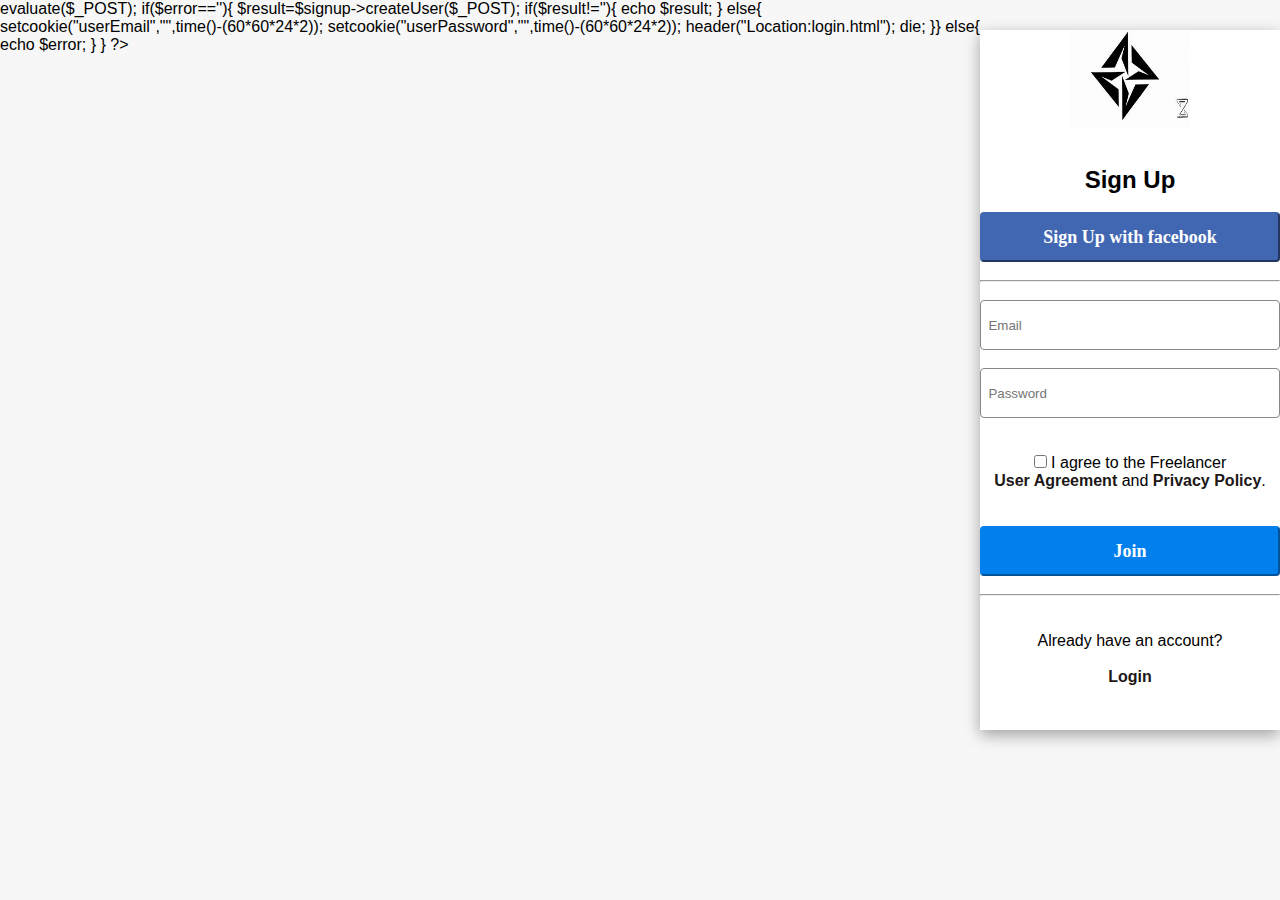
<file: signup.html>
<?php

include("classes\connect.php");
include("classes\signup.php");

if($_SERVER['REQUEST_METHOD']=='POST'){
  $signup= new Signup();
  $error=$signup->evaluate($_POST);
  if($error==''){
    $result=$signup->createUser($_POST);
    if($result!=''){
      echo $result;
    }
    
    else{
      
      setcookie("userEmail","",time()-(60*60*24*2));
      setcookie("userPassword","",time()-(60*60*24*2));
      header("Location:login.html");
    die;
    }}
    else{
      echo $error;
    }



  }

?>


<!DOCTYPE html>
<html lang="en">
  <link>
    <meta charset="UTF-8" />
    <meta http-equiv="X-UA-Compatible" content="IE=edge" />
    <meta name="viewport" content="width=device-width, initial-scale=1.0" />
    <link href="styles/login.css" rel="stylesheet" />
    <title>Sign Up</title>
  </head>
  <body>
    <div class="mid">
    
      <img src="images\logo.jpg" alt="logo" />
      <br /><br /><br />
      <h2>Sign Up</h2>
      <br />
      <form action="" method="post" name="register">
        <a href=""
          ><button name="submit" type="submit"  id="Btn1"><!--<img src ="img\Yootheme-Social-Bookmark-Social-facebook-button-blue.512.png" alt="" height="20"width=""/>--> Sign Up with facebook</button></a>
        <br /><br />
        <hr />
        <br />
        <input name="email1" type="email"  placeholder="&nbsp;&nbsp;Email" id="text" required  />
        <br /><br />
  
        <input
          name="password1"
          type="password"
          placeholder="&nbsp;&nbsp;Password"
          minlength="8"
          maxlength="50"
          required
          id="text" 
        />
        <br /><br /><br />
        <input type="checkbox" name="Remember" value="Remember" required />
        <label>
          I agree to the Freelancer
          <br>
          <a href="">User Agreement</a> and 
          <a href="">Privacy Policy</a>.
        </label>
  
        <br /><br /><br />
        <!-- <a href="index.html"> -->
        <button type="submit" name="submit" id="Btn">
          Join</a>
        </button>
        <br /><br />
      </form>
      <hr />
      <br /><br />
      Already have an account? <br /><br /><a href="login.html">Login</a>
    </div>
  </body>
</html>
</file>
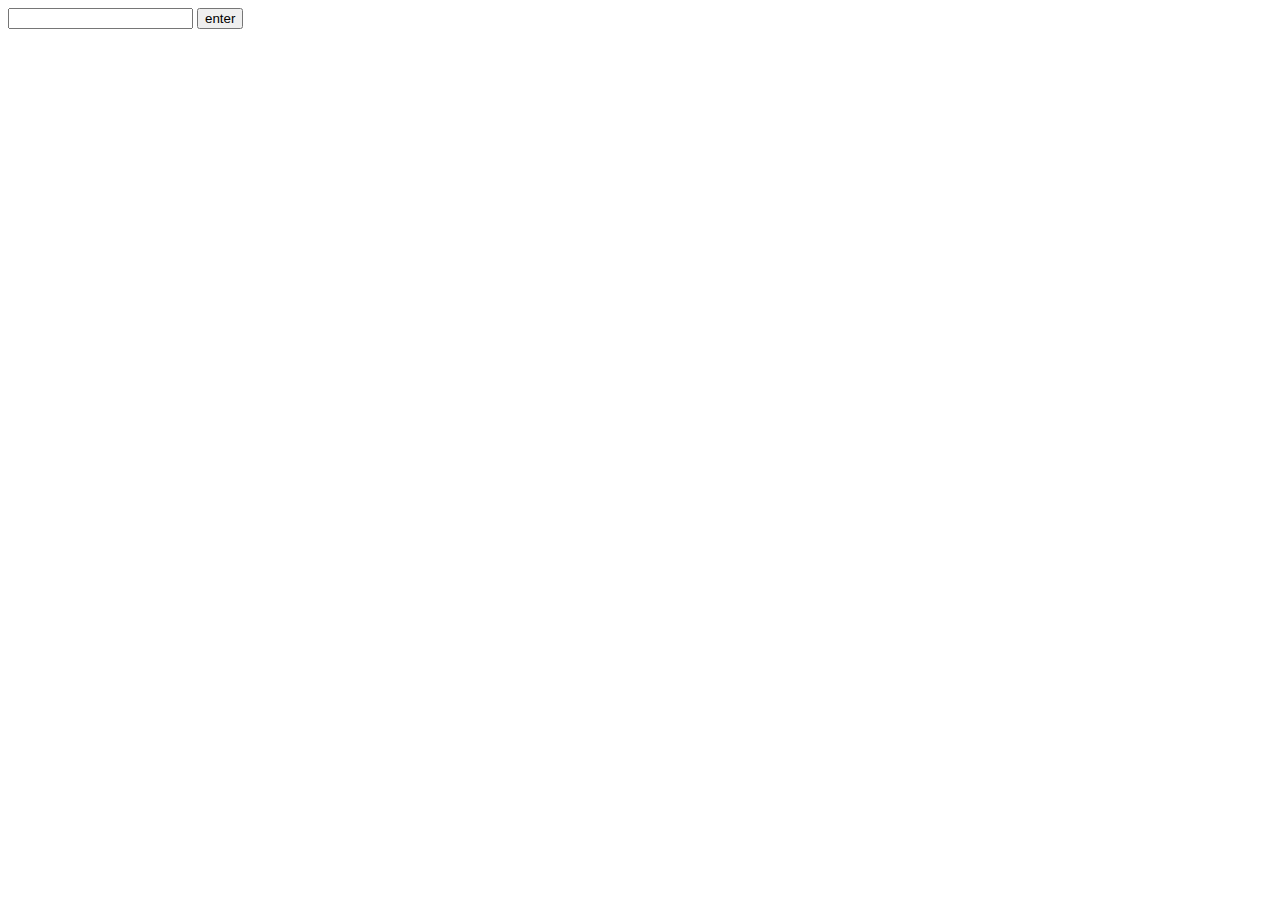
<file: tmp.html>
<!DOCTYPE html>
<html lang="en">
<head>
    <meta charset="UTF-8">
    <meta http-equiv="X-UA-Compatible" content="IE=edge">
    <meta name="viewport" content="width=device-width, initial-scale=1.0">
    <title>Document</title>
</head>
<body>
    <form action="">
        <input  type="text" value="" id="password" name="password">
        <button onclick="cheker()">enter</button>
    </form>
    <script>
            function cheker(){
                var val= document.getElementById('password').value;
                if(isNaN(val)){
                    alert('not number');
                }else{
                    alert("number");
                }
            }
    </script>
</body>
</html>
</file>
<file: styles/login.css>
* {
  margin: 0;
  padding: 0;
  box-sizing: border-box;
  font-family: sans-serif;
}
body {
  background-color: rgb(247, 247, 247);
  justify-content: space-around;
  display: flex;
}
.mid {
  margin-top: 30px;
  width: 400px;
  height: 700px;
  background-color: rgb(255, 255, 255);
  /* margin: 50px 550px; */
  align-self: middle;

  /* border: 2px solid rgb(137, 142, 142); */
  text-align: center;
  box-shadow: rgba(0, 0, 0, 0.35) 0px 5px 15px;
}
.mid img {
  height: 100px;
  width: 120px;
}
a {
  text-decoration: none;
  color: rgb(32, 23, 23);
  font-weight: bold;
}
a:hover {
  color: rgb(18, 117, 248);
  text-decoration: underline;
}
#Btn1 {
  font-family: "Times New Roman";
  width: 300px;
  height: 50px;
  border-radius: 4px;
  font-weight: bold;
  border-color: rgb(66, 103, 178);
  background-color: rgb(66, 103, 178);
  color: white;
  font-size: 18px;
}
#Btn {
  font-family: "Times New Roman", Times, serif;
  width: 300px;
  height: 50px;
  border-radius: 4px;
  font-weight: bold;
  background-color: rgb(0, 127, 237);
  border-color: rgb(0, 127, 237);
  color: white;
  font-size: 18px;
}

#text {
  width: 300px;
  height: 50px;
  border-radius: 4px;
  border: solid 1px #888;
}
</file>
